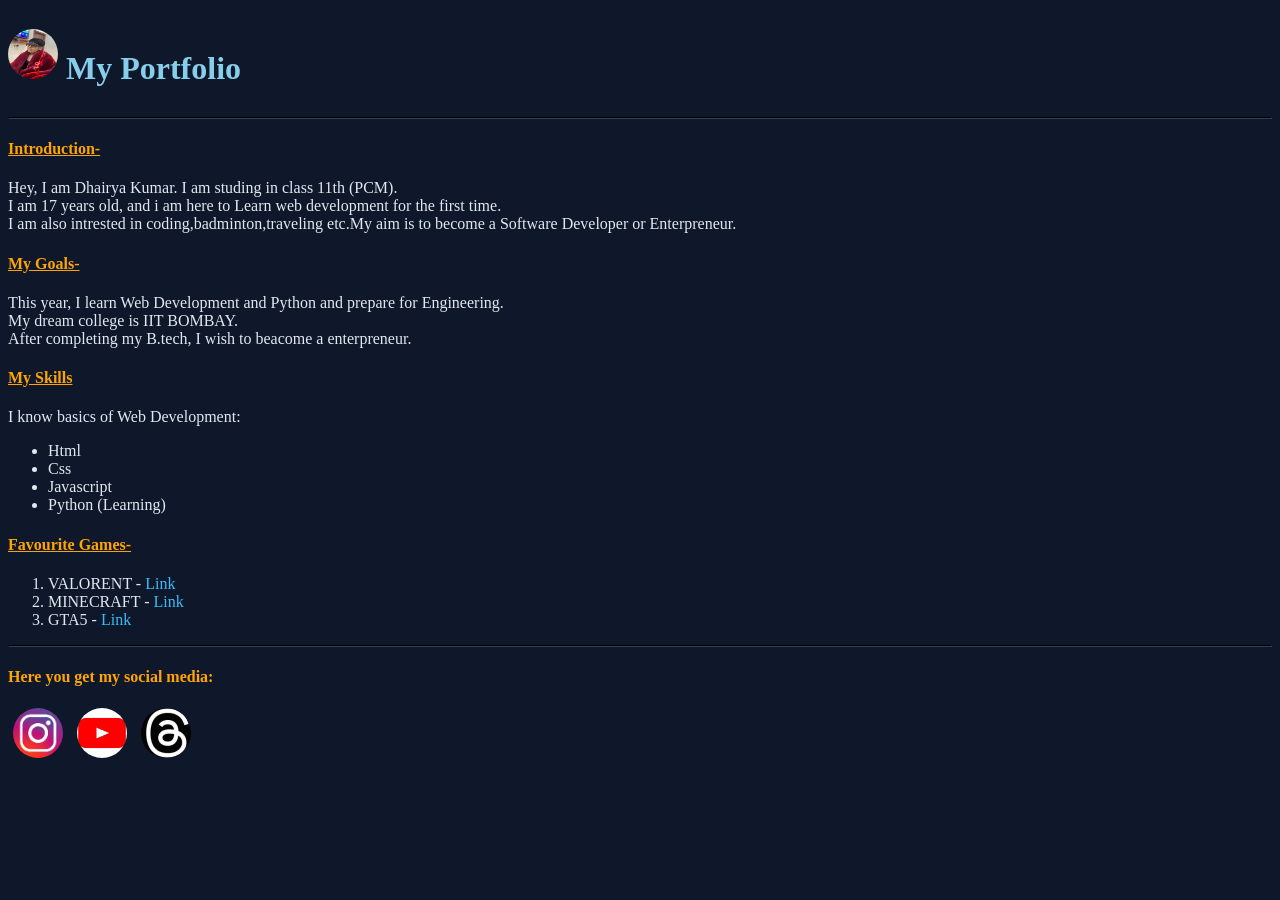
<file: index.html>
<!DOCTYPE html>
<html lang="en">

<head>
    <meta charset="UTF-8">
    <meta name="viewport" content="width=device-width, initial-scale=1.0">
    <title>My Portfolio</title>
    <Link rel="stylesheet" href="style.css">
</head>

<body>
    <main>
        <header>
            <div id="BC">
                <h1 id="MP">
                    <IMG src="myimg.jpg.jpg" class="profile" height="40" width="40" /> My Portfolio

                </h1></div>

                <hr> 

        </header>
        <p>
            <div>
                <section class="mine">
                    <h4 class="main"><u>Introduction-</u></h4> Hey, I am Dhairya Kumar. I am studing in class 11th (PCM).</section>
                <section class="mine"> I am 17 years old, and i am here to Learn web development for the first time.</section>
                <section class="mine"> I am also intrested in coding,badminton,traveling etc.My aim is to become a Software Developer or Enterpreneur. </section>
            </div>
        </p>
        <p>
            <div>
                <section class="mine">
                    <h4 class="main"><u>My Goals-</u></h4> This year, I learn Web Development and Python and prepare for Engineering. </section>
                <section class="mine">My dream college is IIT BOMBAY.</section>
                <section class="mine"> After completing my B.tech, I wish to beacome a enterpreneur.</section>
            </div>
        </p>
        <p>
            <div>
                <section class="mine">
                    <h4 class="main">
                        <u>
                            My Skills
                        </u>
                    </h4> I know basics of Web Development:
                    <ul>
                        <li>Html</li>
                        <li>Css</li>
                        <li>Javascript</li>
                        <li> Python (Learning)</li>
                    </ul>
                </section>
            </div>
        </p>
        <p>
            <div class="mine">
                <h4 class="main">
                    <u>Favourite Games-
                         </u>
                </h4>
                <ol>
                    <li>
                        VALORENT - <a href="https://valorent.com">Link</a> </li>
                    <li>
                        MINECRAFT - <a href="https://minecraft.com">Link</a>
                    </li>
                    <li>
                        GTA5 - <a href="https://gta5.com">Link</a>
                    </li>
                </ol>
            </div>
        </p>
        <hr>
        <footer>
            <div class="box">
                <h4 class="main">Here you get my social media:</h4>
        </footer>
        <p>
            <a style=" margin: 5px; " href="https://www.Instagram.com/"><img src="insta.jpg " height="50px; " width="50px; "></a>

            <a style="margin: 5px; " href="https://www.youtube.com "><img src="youtube.jpg " height="50px; " width="50px; "></a>

            <a style="margin: 5px; " href="https://www.threads.com "><img src="threads.jpg " height="50px; " width="50px; "></a>

            </div>
        </p>
    </main>

</body>

</html>
</file>
<file: style.css>
body {
     background-color: #0f172a;
 }
#BC{
 display:flex;
 align-item:centre;
 gap:10px;
}

 
 #MP {
     color: skyblue;
  align-item:centre;
 }
 
 .main {
     color: orange;
 }
 
 .mine {
     color: #e2e8f0;
 }
 
 hr {
     border-color: #334155;
 }
 
 .container {
     box-shadow: 0 10px 30px rgba(0, 0, 0, 5);
 }
 
 img {
     border-radius: 50%;
     width: 50px;
     height: 50px;
 }
 
 a {
     text-decoration: none;
     color: #38bdf8;
 }
</file>
